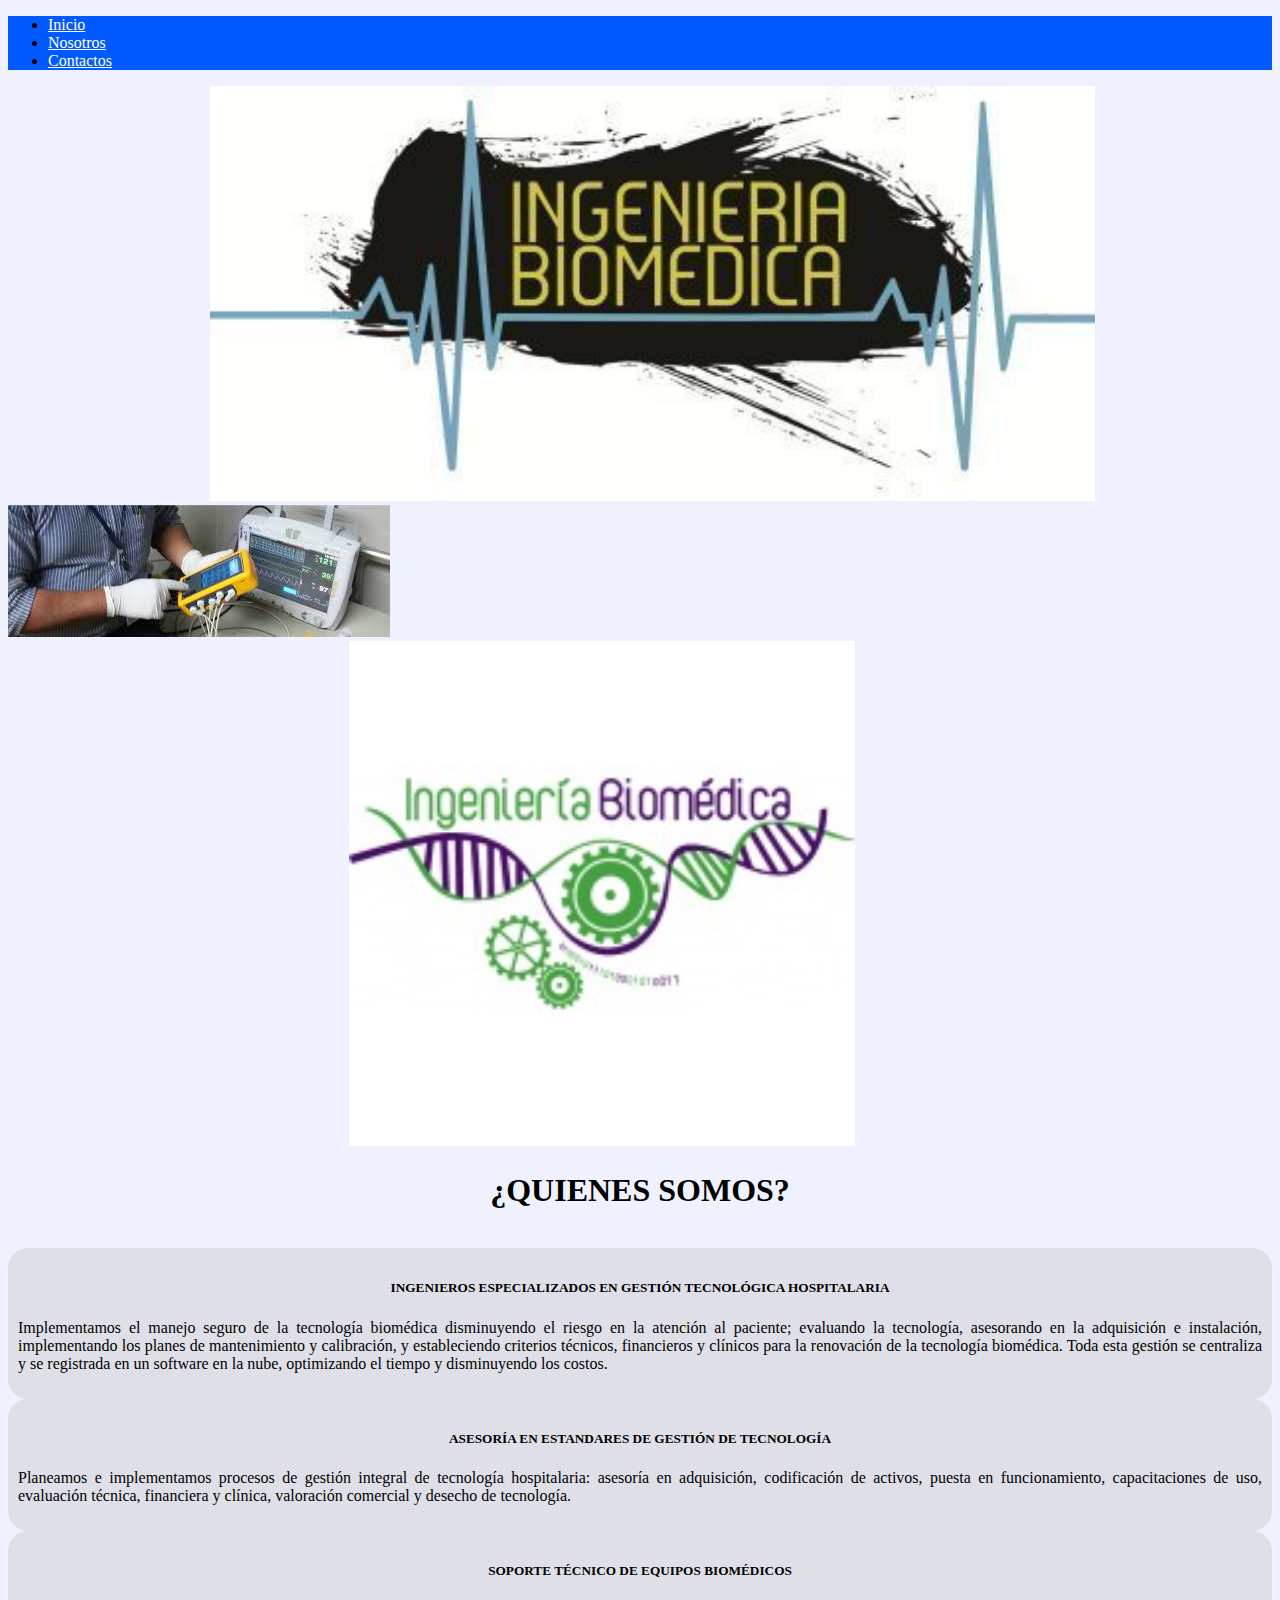
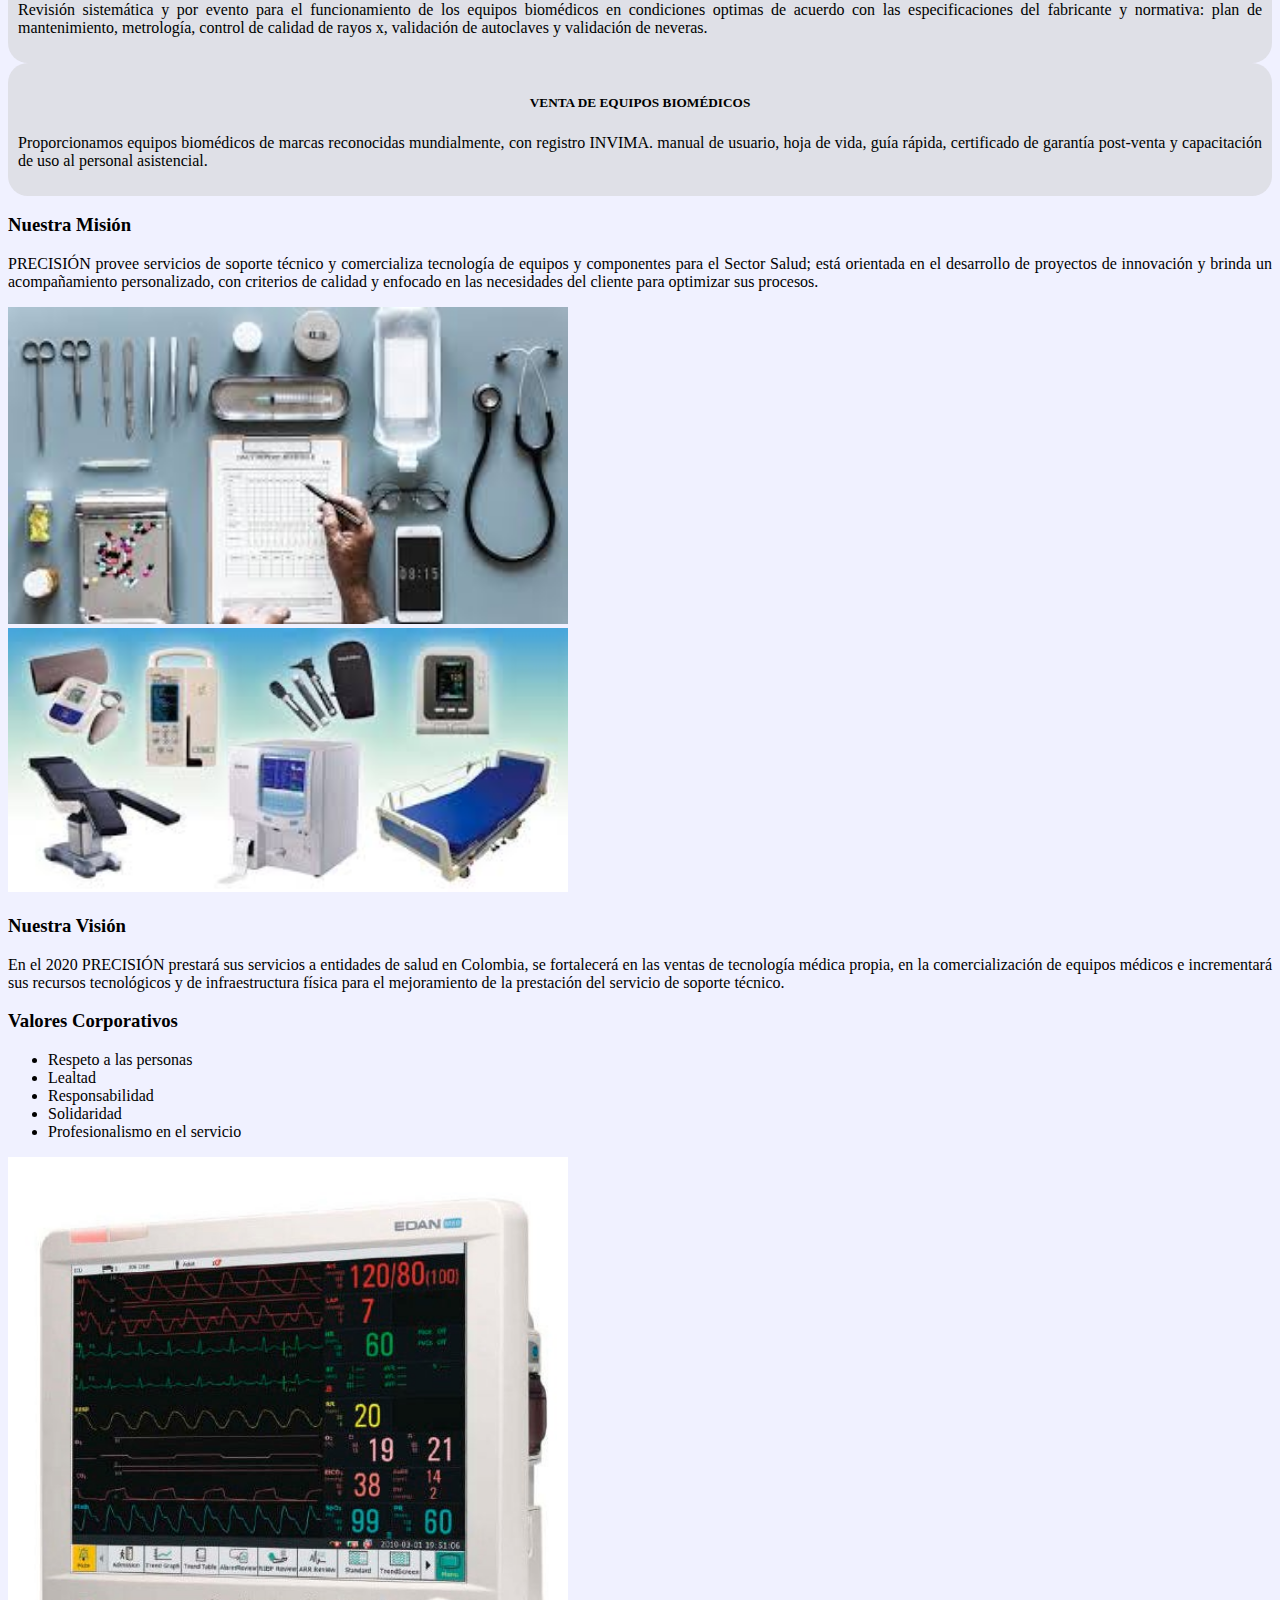
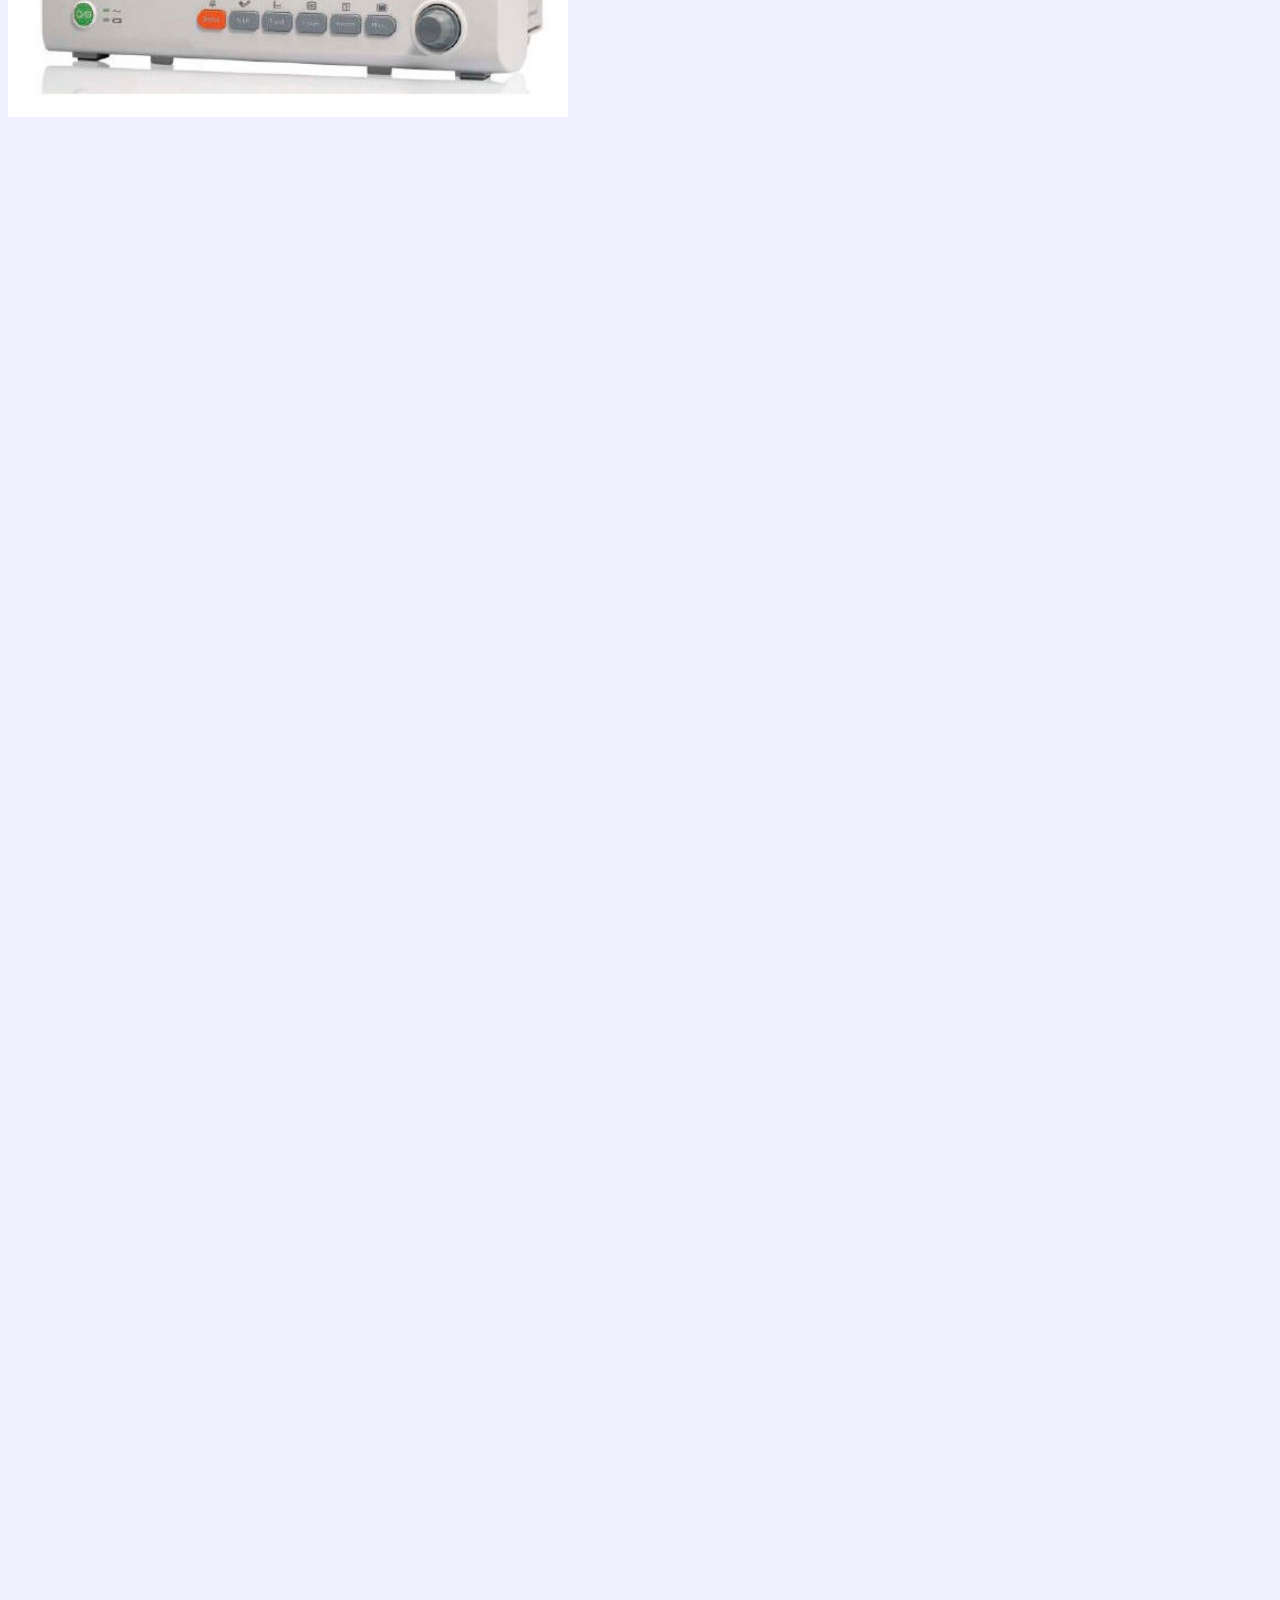
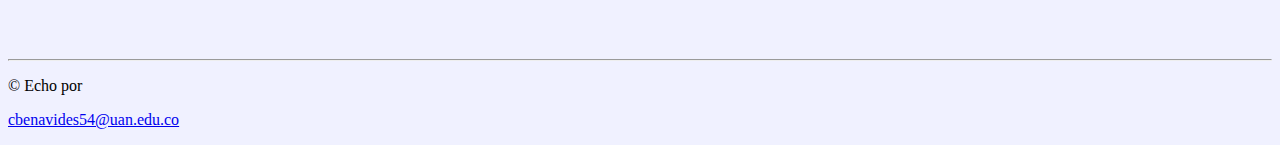
<file: index.html>
<!DOCTYPE html>
<html lang="en">

<head>
  <meta charset="UTF-8">
  <meta name="viewport" content="width=device-width, initial-scale=1.0">
  <link rel="stylesheet" href="https://cdn.jsdelivr.net/npm/bootstrap@4.5.3/dist/css/bootstrap.min.css"
    integrity="sha384-TX8t27EcRE3e/ihU7zmQxVncDAy5uIKz4rEkgIXeMed4M0jlfIDPvg6uqKI2xXr2" crossorigin="anonymous">
  <link rel="stylesheet" href="./assets/misEstilos.css">
  <title>BIOMEDICA</title>
</head>

<body id="colorFondo">
  <!-- BARRA AZUL -->
  <ul class="nav justify-content-end" id="menu">
    <li class="nav-item text-write">
      <a class="nav-link active text-write" href="./index.html">Inicio</a>
    </li>
    <li class="nav-item text-write">
      <a class="nav-link text-write" href="./nosotros.html">Nosotros</a>
    </li>
    <li class="nav-item text-write">
      <a class="nav-link text-write" href="./contactos.html">Contactos</a>
    </li>
  </ul>
  <!-- CARRUCEL -->
  <div id="carouselExampleSlidesOnly" class="carousel slide" data-ride="carousel">
    <div class="carousel-inner">
      <div class="carousel-item active">
        <img src="./assets/img/WhatsApp Image 2020-10-27 at 21.31.09.jpeg" class="d-block" id="imagenCarrucel"
          alt="...">
      </div>
      <div class="carousel-item">
        <img src="./assets/img/WhatsApp Image 2020-10-27 at 13.58.17 (1).jpeg" class="d-block w-100" id="" alt="...">
      </div>
      <div class="carousel-item">
        <img src="./assets/img/WhatsApp Image 2020-10-27 at 21.31.01.jpeg" class="d-block" id="imagenCarrucel2"
          alt="...">
      </div>
    </div>
  </div>
  <!-- QUIENES SOMOS -->
  <div class="container">
    <div class="row">
      <div class="col-12">
        <h1 id="titulo">¿QUIENES SOMOS?</h1>
      </div>
    </div>
    <br>
    <!-- SERVICIOS -->
    <div class="row">
      <div class="col-3 card" id="carta">
        <h5 id="titulo">INGENIEROS ESPECIALIZADOS EN GESTIÓN TECNOLÓGICA HOSPITALARIA</h5>
        <p>Implementamos el manejo seguro de la tecnología biomédica disminuyendo el riesgo en la atención al paciente;
          evaluando la tecnología, asesorando en la adquisición e instalación, implementando los planes de mantenimiento
          y calibración, y estableciendo criterios técnicos, financieros y clínicos para la renovación de la tecnología
          biomédica. Toda esta gestión se centraliza y se registrada en un software en la nube, optimizando el tiempo y
          disminuyendo los costos.</p>
      </div>
      <div class="col-3 card" id="carta">
        <h5 id="titulo">ASESORÍA EN ESTANDARES DE GESTIÓN DE TECNOLOGÍA</h5>
        <p>Planeamos e implementamos procesos de gestión integral de tecnología hospitalaria: asesoría en adquisición,
          codificación de activos, puesta en funcionamiento, capacitaciones de uso, evaluación técnica, financiera y
          clínica, valoración comercial y desecho de tecnología.</p>
      </div>
      <div class="col-3 card" id="carta">
        <h5 id="titulo">SOPORTE TÉCNICO DE EQUIPOS BIOMÉDICOS</h5>
        <p>Revisión sistemática y por evento para el funcionamiento de los equipos biomédicos en condiciones optimas de
          acuerdo con las especificaciones del fabricante y normativa: plan de mantenimiento, metrología, control de
          calidad de rayos x, validación de autoclaves y validación de neveras.</p>
      </div>
      <div class="col-3 card" id="carta">
        <h5 id="titulo">VENTA DE EQUIPOS BIOMÉDICOS</h5>
        <p>Proporcionamos equipos biomédicos de marcas reconocidas mundialmente, con registro INVIMA. manual de usuario,
          hoja de vida, guía rápida, certificado de garantía post-venta y capacitación de uso al personal asistencial.
        </p>
      </div>
    </div>
    <div class="row">
      <div class="col-md-6">
        <h3>Nuestra Misión</h3>
        <p>
          PRECISIÓN provee servicios de soporte técnico y comercializa tecnología de equipos y componentes para el
          Sector Salud; está orientada en el desarrollo de proyectos de innovación y brinda un acompañamiento
          personalizado, con criterios de calidad y enfocado en las necesidades del cliente para optimizar sus procesos.
        </p>
      </div>
      <div class="col-md-6">
        <img src="./assets/img/WhatsApp Image 2020-10-27 at 13.58.17 (2).jpeg" id="mision" alt="">
      </div>
    </div>
    <div class="row">
      <div class="col-md-6">
        <img src="./assets/img/WhatsApp Image 2020-10-27 at 13.58.17.jpeg" id="mision" alt="">
      </div>
      <div class="col-md-6">
        <h3>Nuestra Visión</h3>
        <p>
          En el 2020 PRECISIÓN prestará sus servicios a entidades de salud en Colombia, se fortalecerá en las ventas de
          tecnología médica propia, en la comercialización de equipos médicos e incrementará sus recursos tecnológicos y
          de infraestructura física para el mejoramiento de la prestación del servicio de soporte técnico.
        </p>
      </div>
    </div>
    <div class="row">
      <div class="col-md-6">
        <h3>Valores Corporativos</h3>
        <ul class="list-group">
          <li class="list-group-item">Respeto a las personas</li>
          <li class="list-group-item">Lealtad</li>
          <li class="list-group-item">Responsabilidad</li>
          <li class="list-group-item">Solidaridad</li>
          <li class="list-group-item">Profesionalismo en el servicio</li>
        </ul>
      </div>
      <div class="col-md-6">
        <img src="./assets/img/WhatsApp Image 2020-10-27 at 14.00.40.jpeg" id="mision" alt="">
      </div>
    </div>
    <!-- VIDEOS -->
    <div class="row">
      <div class="col-md-4">
        <iframe width="500" height="506" src="https://www.youtube.com/embed/6H6HQ1y_dXY" frameborder="0"
          allow="accelerometer; autoplay; clipboard-write; encrypted-media; gyroscope; picture-in-picture"
          allowfullscreen></iframe>
      </div>
      <div class="col-md-4">
        <iframe width="500" height="506" src="https://www.youtube.com/embed/TBFCcWEGSYI" frameborder="0"
          allow="accelerometer; autoplay; clipboard-write; encrypted-media; gyroscope; picture-in-picture"
          allowfullscreen></iframe>
      </div>
      <div class="col-md-4">
        <iframe width="500" height="506" src="https://www.youtube.com/embed/1JTgz0V39ow" frameborder="0"
          allow="accelerometer; autoplay; clipboard-write; encrypted-media; gyroscope; picture-in-picture"
          allowfullscreen></iframe>
      </div>
    </div>
  </div>
  <hr>
  <!-- PIE DE PAGINA -->
  <footer class="container">
    <p>© Echo por</p>
    <p><a href="mailto:cbenavides54@uan.edu.co ">cbenavides54@uan.edu.co </a></p>
  </footer>
  <script src="https://code.jquery.com/jquery-3.5.1.slim.min.js"
    integrity="sha384-DfXdz2htPH0lsSSs5nCTpuj/zy4C+OGpamoFVy38MVBnE+IbbVYUew+OrCXaRkfj"
    crossorigin="anonymous"></script>
  <script src="https://cdn.jsdelivr.net/npm/bootstrap@4.5.3/dist/js/bootstrap.bundle.min.js"
    integrity="sha384-ho+j7jyWK8fNQe+A12Hb8AhRq26LrZ/JpcUGGOn+Y7RsweNrtN/tE3MoK7ZeZDyx"
    crossorigin="anonymous"></script>
</body>

</html>
</file>
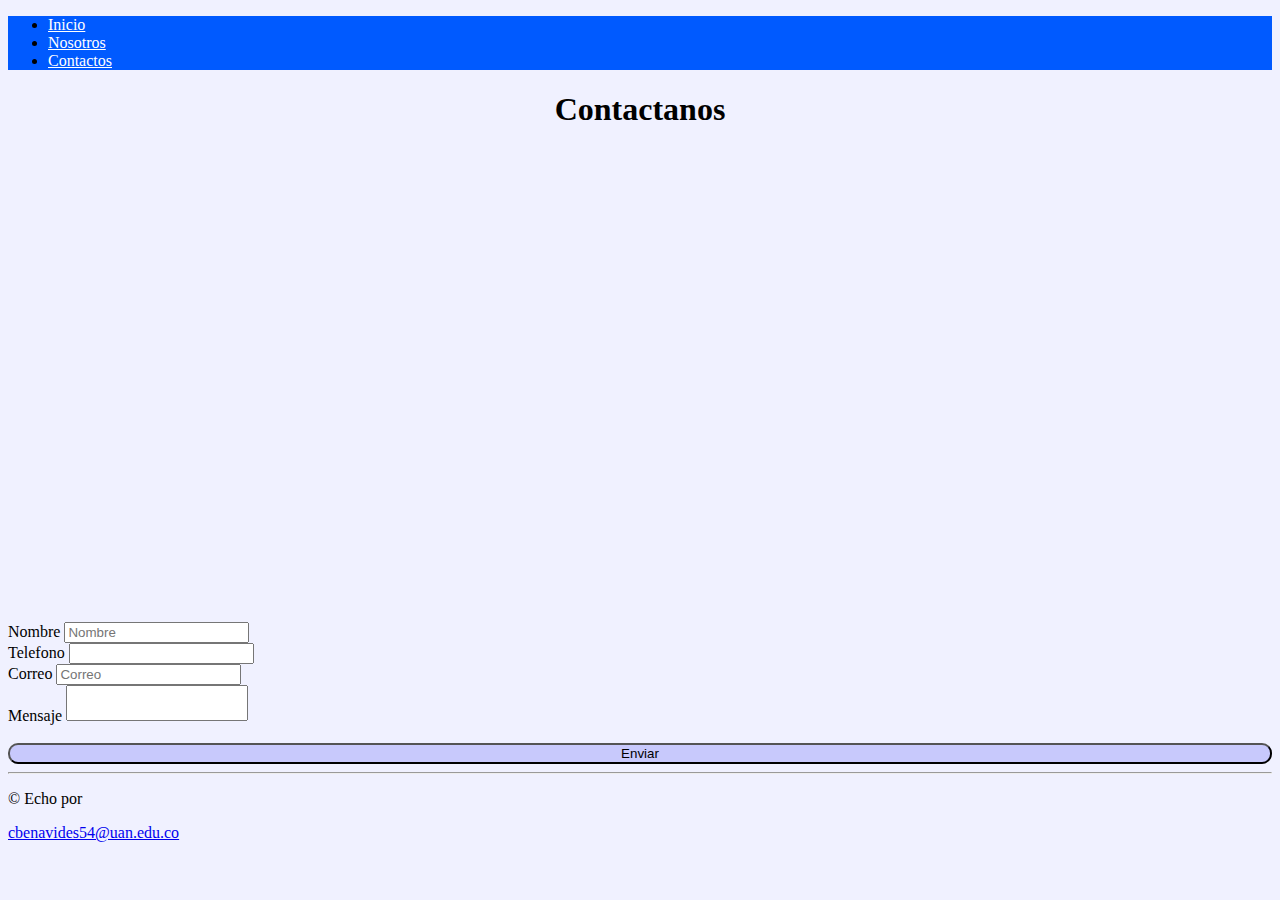
<file: contactos.html>
<!DOCTYPE html>
<html lang="en">

<head>
  <meta charset="UTF-8">
  <meta name="viewport" content="width=device-width, initial-scale=1.0">
  <link rel="stylesheet" href="https://cdn.jsdelivr.net/npm/bootstrap@4.5.3/dist/css/bootstrap.min.css"
    integrity="sha384-TX8t27EcRE3e/ihU7zmQxVncDAy5uIKz4rEkgIXeMed4M0jlfIDPvg6uqKI2xXr2" crossorigin="anonymous">
  <link rel="stylesheet" href="./assets/misEstilos.css">
  <title>BIOMEDICA</title>
</head>

<body>
  <ul class="nav justify-content-end" id="menu">
    <li class="nav-item">
      <a class="nav-link " href="./index.html">Inicio</a>
    </li>
    <li class="nav-item">
      <a class="nav-link" href="./nosotros.html">Nosotros</a>
    </li>
    <li class="nav-item">
      <a class="nav-link active" href="./contactos.html">Contactos</a>
    </li>
  </ul>
  <div class="container">
    <div class="row">
      <div class="col-md-12">
        <h1 id="titulo">Contactanos</h1>
      </div>
    </div>
    <br>
    <div class="row">
      <div class="col-md-6">
        <iframe
          src="https://www.google.com/maps/embed?pb=!1m18!1m12!1m3!1d3986.1647470938838!2d-76.60055904212054!3d2.4521844057211832!2m3!1f0!2f0!3f0!3m2!1i1024!2i768!4f13.1!3m3!1m2!1s0x8e300311c028d47d%3A0x880bd67f0987a54e!2zUG9wYXnDoW4sIENhdWNh!5e0!3m2!1ses-419!2sco!4v1603851152218!5m2!1ses-419!2sco"
          width="500" height="450" frameborder="0" style="border:0;" allowfullscreen="" aria-hidden="false"
          tabindex="0"></iframe>
      </div>
      <div class="col-md-6">
        <form action="" class="form-horizontal">
          <div>
            <label for="">Nombre</label>
            <input type="text" class="form-control" required placeholder="Nombre" name="" id="">
          </div>
          <div>
            <label for="">Telefono</label>
            <input type="number" class="form-control" required name="" id="">
          </div>
          <div>
            <label for="">Correo</label>
            <input type="email" class="form-control" required placeholder="Correo" name="" id="">
          </div>
          <div>
            <label for="">Mensaje</label>
            <textarea name="" id="" required class="form-control"></textarea>
          </div>
          <br>
          <div>
            <button id="boton">Enviar</button>
          </div>
        </form>
      </div>
    </div>
  </div>
  <hr>
  <footer class="container">
    <p>© Echo por</p>
    <p><a href="mailto:cbenavides54@uan.edu.co ">cbenavides54@uan.edu.co </a></p>
  </footer>
  <script src="https://code.jquery.com/jquery-3.5.1.slim.min.js"
    integrity="sha384-DfXdz2htPH0lsSSs5nCTpuj/zy4C+OGpamoFVy38MVBnE+IbbVYUew+OrCXaRkfj"
    crossorigin="anonymous"></script>
  <script src="https://cdn.jsdelivr.net/npm/bootstrap@4.5.3/dist/js/bootstrap.bundle.min.js"
    integrity="sha384-ho+j7jyWK8fNQe+A12Hb8AhRq26LrZ/JpcUGGOn+Y7RsweNrtN/tE3MoK7ZeZDyx"
    crossorigin="anonymous"></script>
</body>

</html>
</file>
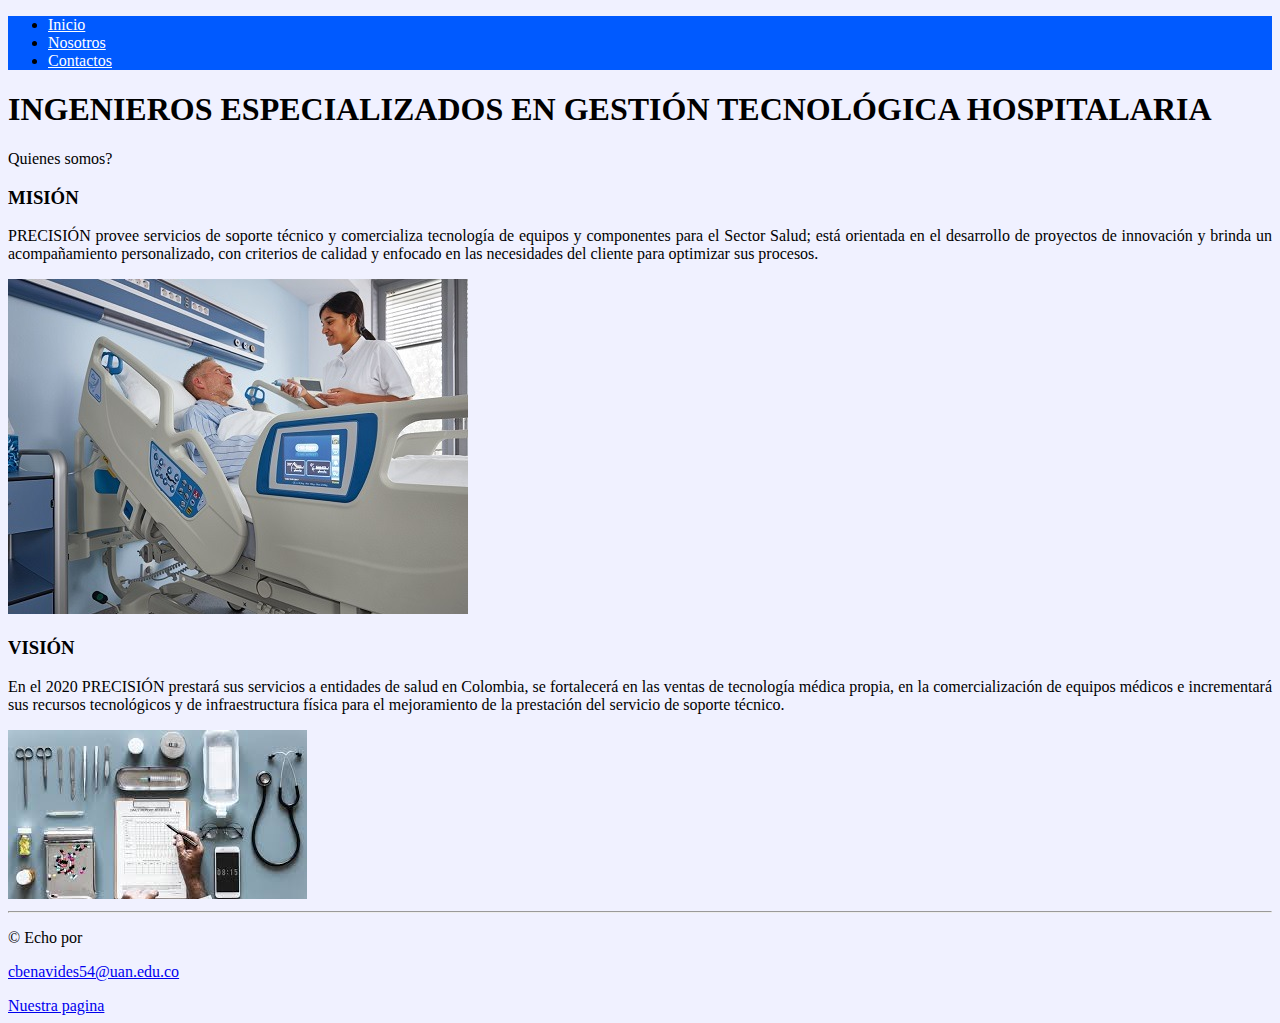
<file: nosotros.html>
<!DOCTYPE html>
<html lang="en">

<head>
  <meta charset="UTF-8">
  <meta name="viewport" content="width=device-width, initial-scale=1.0">
  <link rel="stylesheet" href="https://cdn.jsdelivr.net/npm/bootstrap@4.5.3/dist/css/bootstrap.min.css"
    integrity="sha384-TX8t27EcRE3e/ihU7zmQxVncDAy5uIKz4rEkgIXeMed4M0jlfIDPvg6uqKI2xXr2" crossorigin="anonymous">
  <link rel="stylesheet" href="./assets/misEstilos.css">
  <title>BIOMEDICA</title>
</head>

<body>
  <!-- MENU -->
  <ul class="nav justify-content-end" id="menu">
    <li class="nav-item">
      <a class="nav-link active" href="./index.html">Inicio</a>
    </li>
    <li class="nav-item">
      <a class="nav-link" href="./nosotros.html">Nosotros</a>
    </li>
    <li class="nav-item">
      <a class="nav-link" href="./contactos.html">Contactos</a>
    </li>
  </ul>
  <div class="container">
    <div class="jumbotron p-4 p-md-5 text-white rounded bg-dark">
      <div class="col-md-6 px-0">
        <h1 class="display-4 font-italic">INGENIEROS ESPECIALIZADOS EN GESTIÓN TECNOLÓGICA HOSPITALARIA</h1>
        <p class="lead my-3">Quienes somos?</p>
      </div>
    </div>
    <div class="row mb-2">
      <div class="col-md-6">
        <div
          class="row no-gutters border rounded overflow-hidden flex-md-row mb-4 shadow-sm h-md-250 position-relative">
          <div class="col p-4 d-flex flex-column position-static">
            <h3 class="mb-0">MISIÓN</h3>
            <p class="card-text mb-auto">PRECISIÓN provee servicios de soporte técnico y comercializa tecnología de
              equipos y componentes para el Sector Salud; está orientada en el desarrollo de proyectos de innovación y
              brinda un acompañamiento personalizado, con criterios de calidad y enfocado en las necesidades del cliente
              para optimizar sus procesos.</p>
          </div>
          <div class="col-auto d-none d-lg-block">
            <img src="./assets/img/WhatsApp Image 2020-10-27 at 21.29.07.jpeg" alt="">
          </div>
        </div>
      </div>
      <div class="col-md-6">
        <div
          class="row no-gutters border rounded overflow-hidden flex-md-row mb-4 shadow-sm h-md-250 position-relative">
          <div class="col p-4 d-flex flex-column position-static">
            <h3 class="mb-0">VISIÓN</h3>
            <p class="mb-auto">En el 2020 PRECISIÓN prestará sus servicios a entidades de salud en Colombia, se
              fortalecerá en las ventas de tecnología médica propia, en la comercialización de equipos médicos e
              incrementará sus recursos tecnológicos y de infraestructura física para el mejoramiento de la prestación
              del servicio de soporte técnico.</p>
          </div>
          <div class="col-auto d-none d-lg-block">
            <img src="./assets/img/WhatsApp Image 2020-10-27 at 13.58.17 (2).jpeg" alt="">
          </div>
        </div>
      </div>
    </div>
  </div>
  <hr>
  <footer class="container">
    <p>© Echo por</p>
    <p><a href="mailto:cbenavides54@uan.edu.co ">cbenavides54@uan.edu.co </a></p>
    <a href="https://www.facebook.com/" target="_blank">Nuestra pagina</a>
  </footer>
  <script src="https://code.jquery.com/jquery-3.5.1.slim.min.js"
    integrity="sha384-DfXdz2htPH0lsSSs5nCTpuj/zy4C+OGpamoFVy38MVBnE+IbbVYUew+OrCXaRkfj"
    crossorigin="anonymous"></script>
  <script src="https://cdn.jsdelivr.net/npm/bootstrap@4.5.3/dist/js/bootstrap.bundle.min.js"
    integrity="sha384-ho+j7jyWK8fNQe+A12Hb8AhRq26LrZ/JpcUGGOn+Y7RsweNrtN/tE3MoK7ZeZDyx"
    crossorigin="anonymous"></script>
</body>

</html>
</file>
<file: assets/misEstilos.css>
#titulo{
  text-align: center;
}
#carta{
  background: #cccccc7a;
  padding: 10px;
  border-radius: 20px;
}
#mision{width: 35em;}
p{
  text-align: justify;
}
textarea{
  resize: none;
}
#boton{
  background: rgba(102, 102, 245, 0.287);
  width: 100%;
  border-radius: 10px;
}
#boton:hover{
  background: rgba(102, 245, 150, 0.287);
  width: 100%;
  border-radius: 10px;
}
body{
  background:#a8aeff2b;
}
#imagenCarrucel{    
  width: 70%;
  margin-left: 16%
}
#imagenCarrucel2{    
  width: 40%;
  margin-left: 27%;
}
#menu{
  background: #005aff;
}
.nav-link{color: #fff;}
</file>
